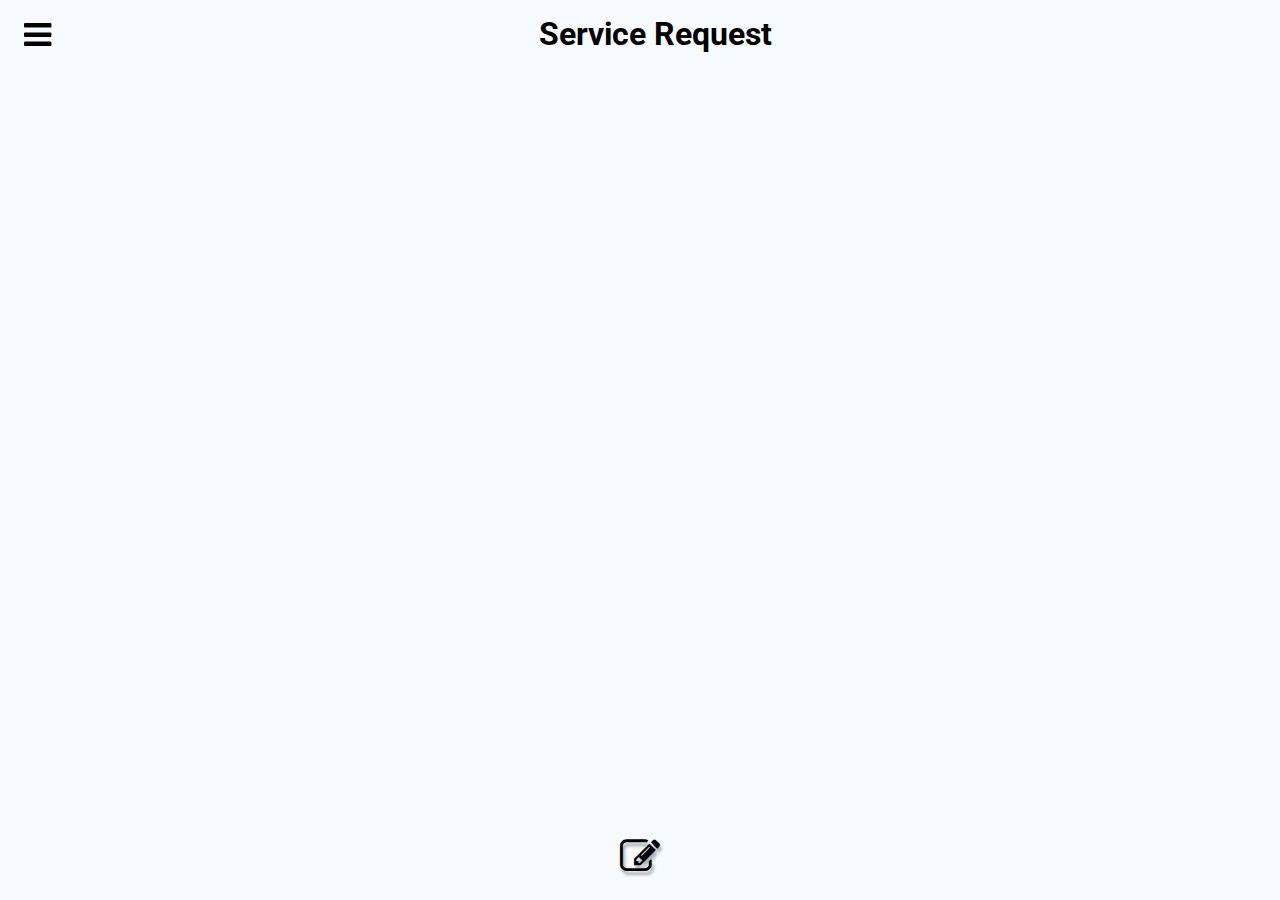
<file: src/index.html>
<html>
<head>
	<title>Clean Sac</title>
	<meta charset="utf-8">
	<meta name="viewport" content="width=device-width, initial-scale=1, maximum-scale=1.0, user-scalable=no">
	<link rel="stylesheet" href="http://cdn.leafletjs.com/leaflet/v0.7.7/leaflet.css" />
	<link rel="stylesheet" type="text/css" href="https://maxcdn.bootstrapcdn.com/font-awesome/4.5.0/css/font-awesome.min.css">
	<link href='https://fonts.googleapis.com/css?family=Roboto:400,700' rel='stylesheet' type='text/css'>	
	<link rel="stylesheet" type="text/css" href="css/styles.css">

</head>
<body>
	<div id="app">
		<div class="app__navbar">
			<span id="togglebtn"><i class="fa fa-2x fa-bars"></i></span>
			<span class="title">Service Request</span>
		</div>
		<div id="dropdown">
			<ul>
				<li><a href="index.html">Request Service</a></li>
				<li><a href="heatmap.html">Heat Map</a></li>
				<li><a href="actionitems.html">Recommended Service Locations</a></li>
				<li><a href="#">About</a></li>
				<li><a href="#">Sign in</a></li>
			</ul>
		</div>

		<div id="map">

		</div>

		<div id="slideupBtn">
			<div>
				<i class="fa fa-pencil-square-o"></i>
			</div>
		</div>
		<div id="trashReport">

			<form class="trashForm">

				<div class="title"></div>
				<div class="location">
					<div class="form_titles">Pin Location</div>
					<div class="form_latlong"></div>

				</div>

				<div class="type">
					<div class="form_titles">Type of Report</div>

					<select id="type">
						<option>Graffiti</option>
						<option>Trees</option>
						<option>Illegal Dumping</option>
						<option>Pavement</option>
						<option>Traffic Sign Complaints</option>
						<option>Sweeper Request</option>
						<option>Stray Animals</option>
						<option>Abandoned Vehicles</option>
					</select>

				</div>

				<div class="description">
					<label class="form_titles" for="description">Description</label>
					<textarea rows="4" cols="40" maxlength="255" class="form_inputs" id="description" type="text" required>

					</textarea>
					
				</div>
				<div>
					<input id="submitBtn" type="submit" value="Submit">
					<input id="cancelBtn" type="button" value="Cancel">
				</div>

			</form>

		</div>

		<div id="flexSuccessModal"> 
			<div id="successModal">
				<h1>Success</h1>
				<p>Your Report ID</p>
				<button id="modalButton" type="button">Exit</button>
			</div>
		</div>
	</div>
	<script src="https://cdn.auth0.com/js/lock-9.0.min.js"></script>
	<script src="http://cdn.leafletjs.com/leaflet/v0.7.7/leaflet.js"></script>
	<script src="https://code.jquery.com/jquery-1.12.0.min.js"></script>
	<script type="text/javascript" src="js/main.js"></script>

</body>
</html>
</file>
<file: src/css/styles.css>
* {
	box-sizing; border-box;
}

html, body, #map {
    margin: 0;
    padding: 0;
    height: 100%;
    width: 100%;
}

#app {
	color: #000;
	background-color: #f7fafe; /*45603b*/
	font-family: Roboto, Georgia, "Times New Roman";
	font-weight: 700;
	height: 100%;
	width: 100%;
	overflow: hidden;

}

.app__navbar {
	position: relative;
	
	height: 7%;
	width: 100%;

	max-height: 100px;
	
	padding-left: 15px;
	padding-top: 15px;
	padding-bottom: auto;
	text-align: center;

}

.app__navbar #togglebtn {
	position: fixed;
	top: .7em;
	left: 1em;
	padding: .5em;
}

.app__navbar .title {
	font-size: 2em;
	width: 100%;
}

#dropdown {
	display: none;
	position: fixed;
	top: 9%;

	height: 0%;
	width: 100%;

	opacity: 0;
	z-index: 1001;

	transition: height 1s, opacity 1s;
}

#dropdown.open {
	display: block;
	height: 35%;
	opacity: 1;
}

#dropdown ul{
    list-style-type: none;
    margin: 0;
    padding: 0;
    width: 100%;
    background-color: #f7fafe;
}

#dropdown li a {
    display: block;
    color: #000;
    padding: 12px 0 12px 16px;
    text-decoration: none;
}

/* Change the link color on hover */
#dropdown li a:hover {
    background-color: #555;
    color: white;
}

#map {
	height: 100%;
	width: 100%;
	position: relative;
}

#slideupBtn {
	display: inline-block;
	height: 7.5%;
	width: 100%;
	padding-top: 0.5%;

	position: fixed;
	bottom: 0%;

	background-color: #f7fafe;
	text-align: center;
	color: #000000;

	z-index: 1001;
}

#slideupBtn:active {
	box-shadow: 10 -3px rgba(0,0,0,0.3);
	transform: translateY(4px);
}

#slideupBtn i {
	font-size: 2.5em;
	text-shadow: 2px 4px 3px rgba(0,0,0,0.3);
}

#slideupBtn span {
	margin-top: .5em;
	font-size: 1.8em;
	text-shadow: 2px 4px 3px rgba(0,0,0,0.3);
}

#slideupBtn div {
	padding-top: .25em;
}

#trashReport {
	position: fixed;
	bottom: 6%;
	height: 0%;
	width: 100%;

	background-color: #f7fafe;
	opacity: 0;

	transition: height 1s, opacity 1s;

}

#trashReport.open {
	height: 30%;
	opacity: 1;
}

.trashForm {
	position: relative;
}

.trashForm .title {
	font-size: 1.6em;
	text-align: center;
}

.trashForm .form_titles{
	font-size: 1em;
	font-weight: 400;
	text-align: center;
	display: block;
}

.trashForm div{
	text-align: center;
}

.trashForm textarea {
	resize: none;
	margin-bottom: 5px;
	width: 90%;
	text-align: left;
}

#flexSuccessModal {
	display: none;

}

#flexSuccessModal.open {
	display: flex;

}

#successModal {
	width: 60%;
	height: 15%;
	display: none
}

#successModal.open {
	display: block;
	flex: 0 1 auto;
	position: fixed;


}
</file>
